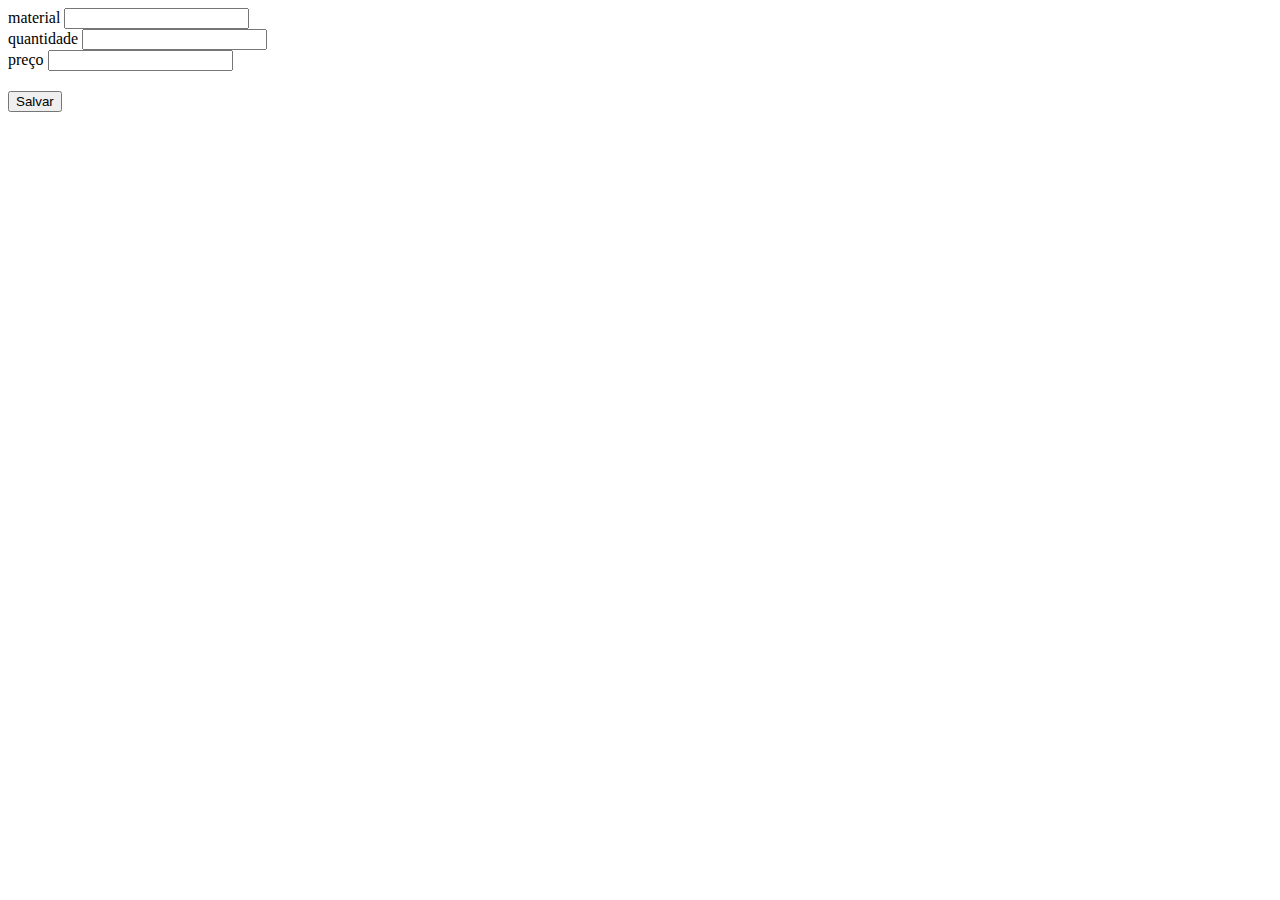
<file: templates/material.html>
<!DOCTYPE html>
<html lang="en">
<head>
    <meta charset="UTF-8">
    <meta http-equiv="X-UA-Compatible" content="IE=edge">
    <meta name="viewport" content="width=device-width, initial-scale=1.0">
    <link href="https://cdn.jsdelivr.net/npm/bootstrap@5.2.0-beta1/dist/css/bootstrap.min.css" rel="stylesheet" integrity="sha384-0evHe/X+R7YkIZDRvuzKMRqM+OrBnVFBL6DOitfPri4tjfHxaWutUpFmBp4vmVor" crossorigin="anonymous">
    <title>Cadastro de Material escolar</title>
</head>
<body> 
    <div class="container">
        <form action="/save" method="POST">
            <div class="form-group">
                <label>material</label>
                <input type="text" name="Material" class="form-control"/>
            </div>
            <div class="form-group">
                <label>quantidade</label>
                <input type="number" name="Quantidade" required="true"  class="form-control"/>
            </div>
            <div class="form-group">
                <label>preço</label>
                <input type="number" name="Preco" class="form-control"/>
            </div>
            <button class="btn btn-primary" style="margin-top: 20px">Salvar</button>
        </form>
    </div>
</body>
</html>
</file>
